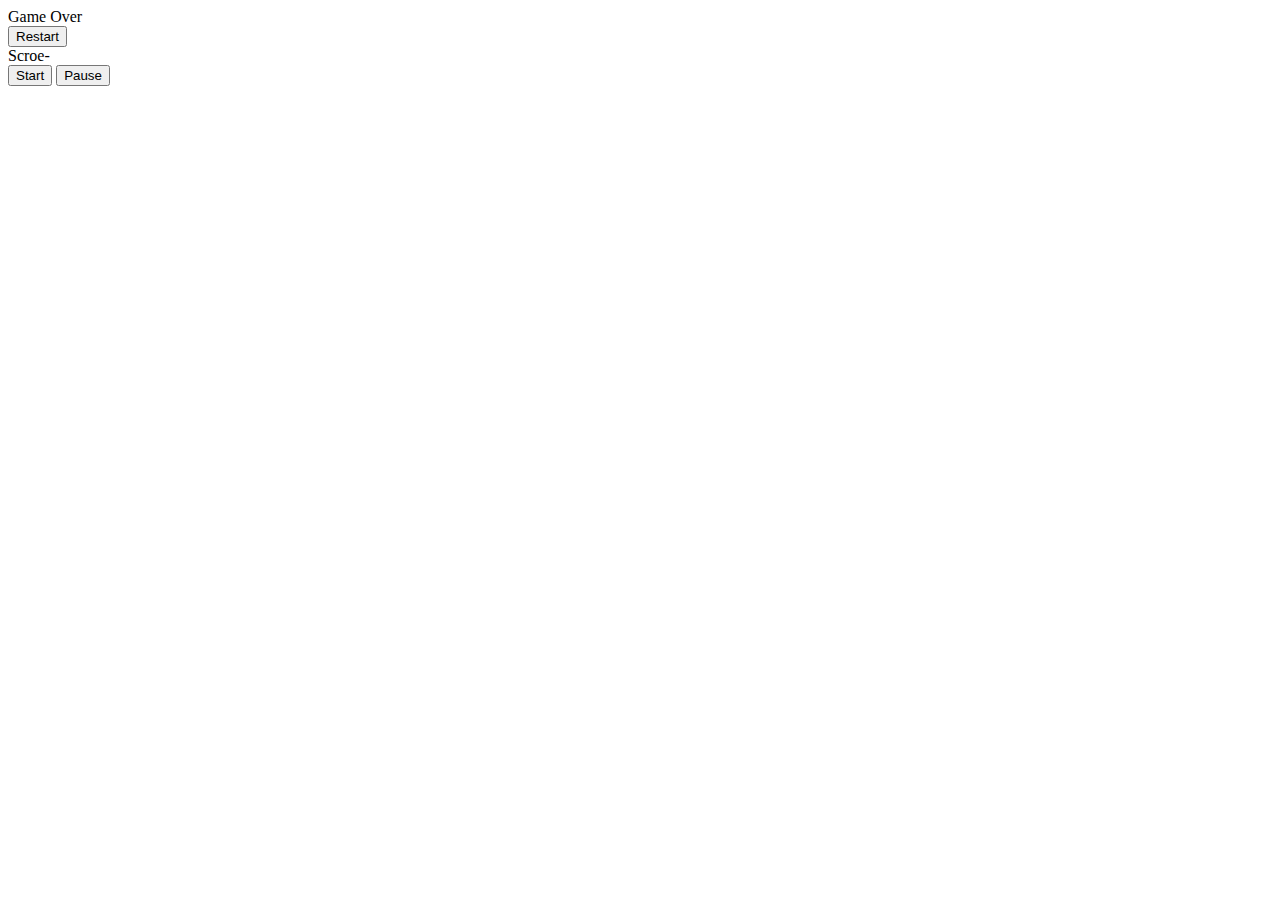
<file: index.html>
<!DOCTYPE html>
<html>
<head>
    <title>Slide Game</title>
</head>
<body>
  <div id="popup">
    <div id="popup-content">
      <span>Game Over</span>
      <div>
        <button id="re-start" class="bg-success">
          Restart
        </button>
      </div>
    </div>
  </div>
  <div id="outer">
    <div id="score-container">Scroe- <span id="score"></span></div>
    <div id="inner" >
      <div id="bat">
        
      </div>
      <div id="ball">
        
      </div>
    </div>
    <div class="text-center m-10">
        <button id="start" class="bg-success">
          Start
        </button>
        <button id="pause" class="bg-error">
          Pause
        </button>
    </div>
  </div>
</body>
</html>
</file>
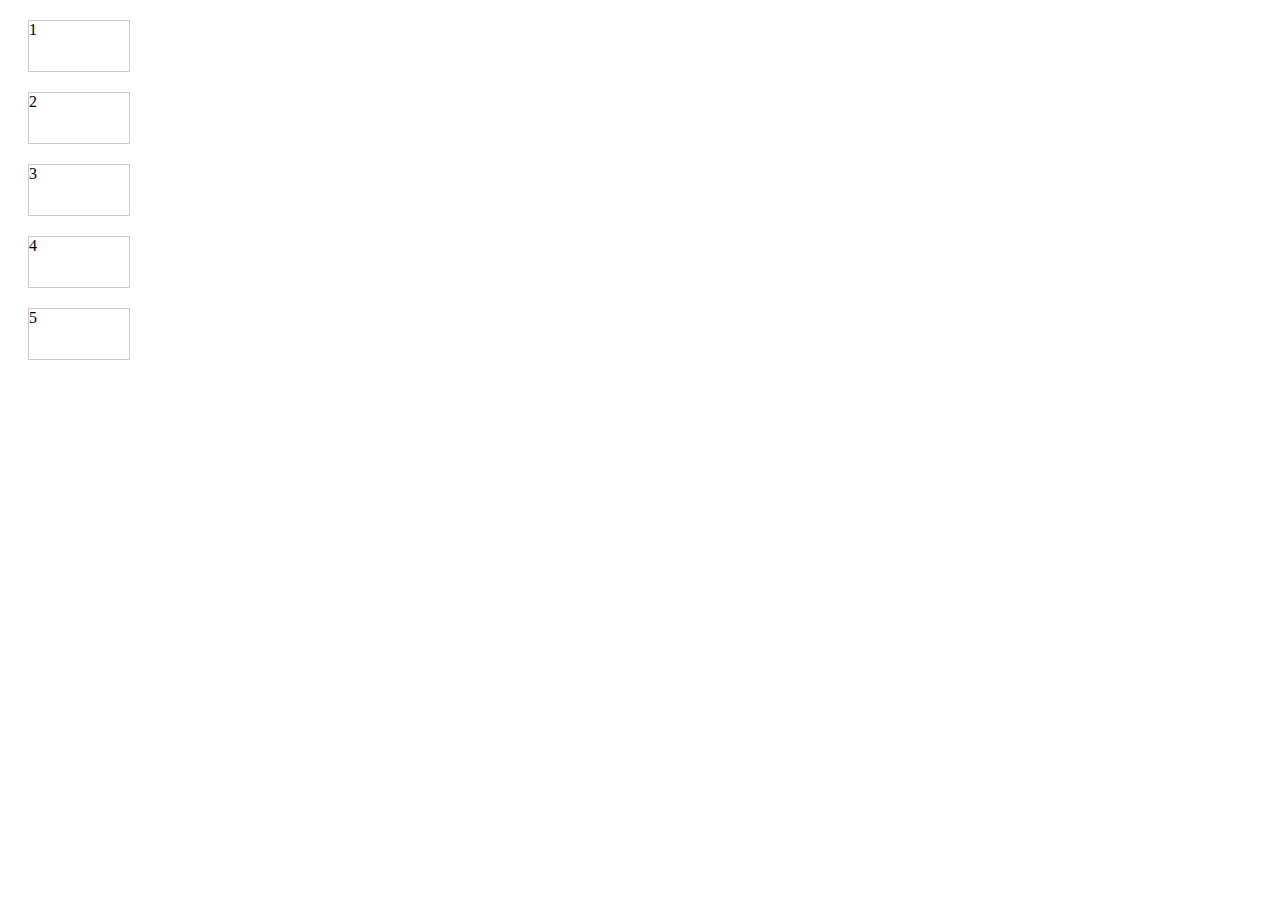
<file: src/js/drag-js.html>
<!DOCTYPE html>
<html>
<head>
  <title>drag-experiment</title>
  <style>
    div {
      width: 100px;
      height: 50px;
      border: 1px solid #ccc;
      margin: 20px;
    }
  </style>
</head>
<body>
  <div class="div">1</div>
  <div class="div">2</div>
  <div class="div">3</div>
  <div class="div">4</div>
  <div class="div">5</div>
  <script>
    document.getElementsByClassName('div')[0].onmousedown = function(event,b){
      console.log(event);
      
      document.getElementsByClassName('div')[0].onmousedown = function() {
        var taget = document.getElementsByClassName('div');
        target.style.left = event.clientX + 'px';
        target.style.top = event.clientY + 'px';
      }
    }

  </script>
</body>
</html>
</file>
